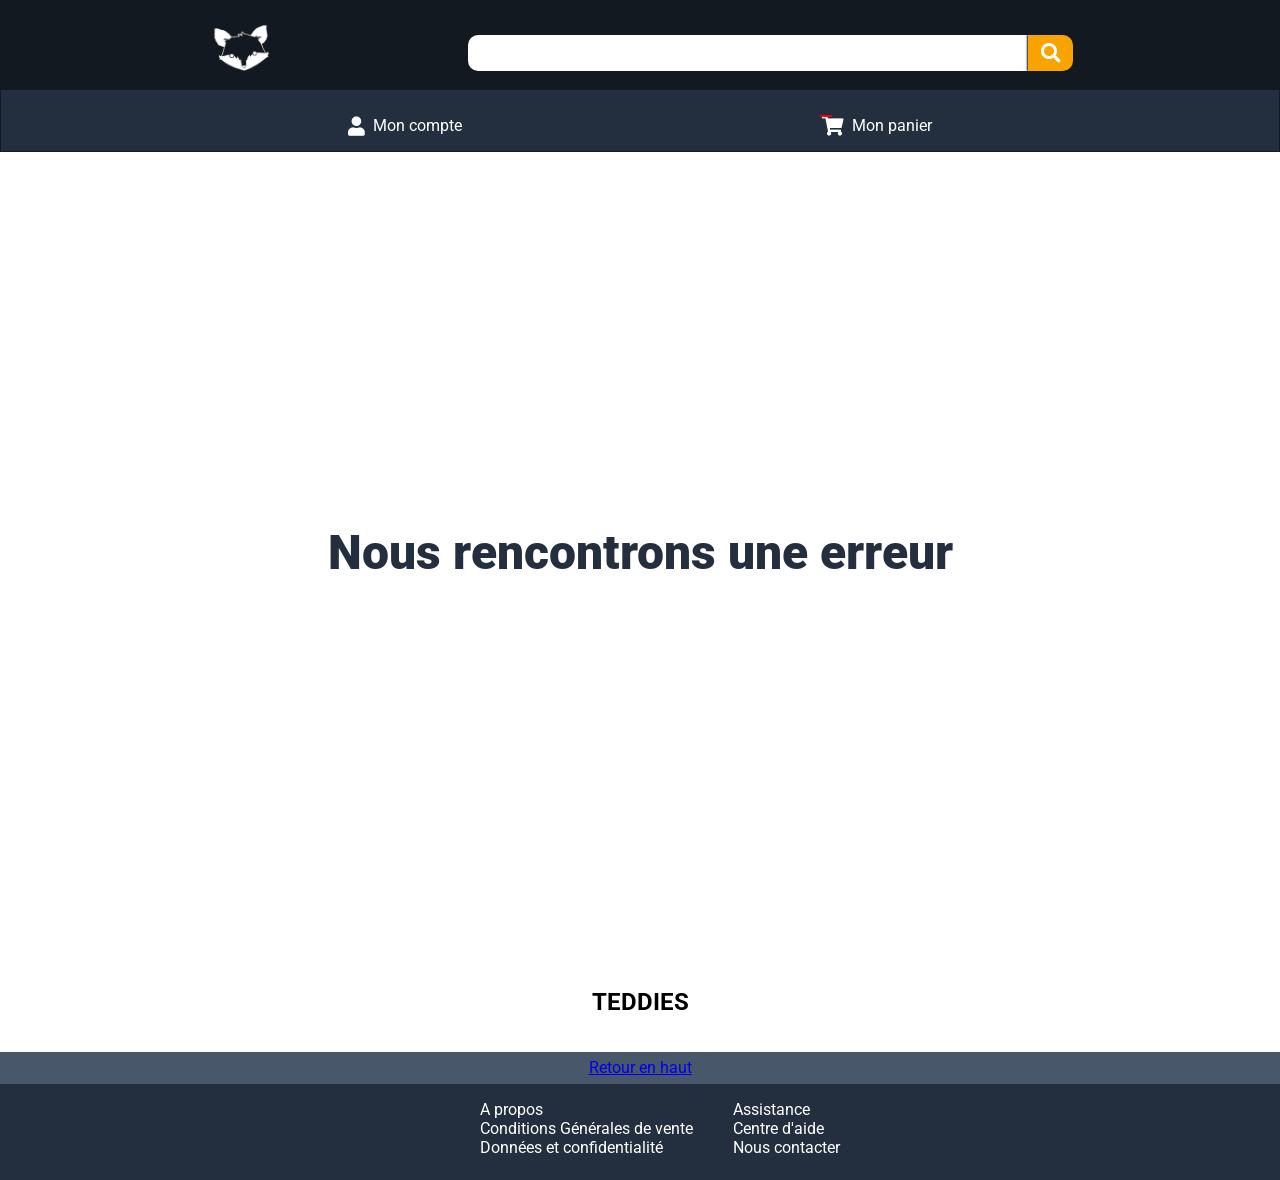
<file: front/index.html>
<!DOCTYPE html>
<html lang="fr">
<head>
   <meta charset="UTF-8">
   <meta http-equiv="X-UA-Compatible" content="IE=edge">
   <meta name="viewport" content="width=device-width, initial-scale=1.0">
   <link rel="stylesheet" href="style.css">
   <link rel="stylesheet" href="css/all.min.css">
   
   
   
   <title>Document</title>
</head>
<body>
   <header class="header">
      <div class="header__content">
         <div class="header__top">
            <a href="index.html" class="links"><img src="images/logo.png" alt=""></a>
            <div class="header__form">
               <input type="search" id="lieu" placeholder="" size="30" class="bar">
               <div class="form__btn"><i class="fas fa-search"></i></div>
            </div>
         </div>
         <nav class="header__bot">
            <a href="#" class="links">
               <div class="header__compte">
                  <i class="fas fa-user"></i>
                  <p>Mon compte</p>
               </div>
            </a>
            <a href="panier.html" class="links">
               <div class="header__panier">
                  <span class="header__panier--article"></span>
                  <i class="fas fa-shopping-cart"></i>
                  <p>Mon panier</p>  
               </div>
            </a>
         </nav>      
      </div>
   </header>

   <main class="main">
      <section class="error">
         <h2>Nous rencontrons une erreur</h2>
      </section>
      <section class="produits" id ="produits">
         <div class="produits__title"><h2>TEDDIES</h2></div>
         <template class="produits__template" id="produits__template">
            <div class="produits__cards">
               <a href="fiche.html" class="links">
                  <div class="produits__information">
                     <div class="produits__images">
                        <img src="https://picsum.photos/250/250" alt="" class="img" id="img">
                     </div>
                     <div class="produits__details">
                        <p class="produits__details--name" id="name">Nom du produit</p>
                        <p class="produits__details--price" id="price">20€</p>
                     </div>
                  </div>
               </a>
               <div class="produits__btn">
                  <a href="" class="links"> <p class="product btn">Voir le produit</p></a>
               </div>
            </div>
         </template>
      </section>  
   </main>

   <footer class="footer">
      <div class="footer__backTop">
         <a href="#"><p>Retour en haut</p></a>
      </div>
      <div class="footer__details">
         <div class="A propos">
            <ul>
               <li>A propos</li>
               <li>Conditions Générales de vente</li>
               <li>Données et confidentialité</li>
            </ul>
         </div>
         <div class="Assistance">
            <ul>
               <li>Assistance</li>
               <li>Centre d'aide</li>
               <li>Nous contacter</li>
            </ul>
         </div>
      </div>
   </footer>
   
   <script defer src="js//utils/localstorageHelper.js"></script>
   <script defer src="js/utils/fetchHelper.js"></script>
   <script defer src="js/utils/displayArticleHeader.js"></script>
   <script defer src="js/utils/iddataset.js"></script>
   <script defer src="js/utils/formulaireTotalPrice.js"></script>
   <script defer src="js/utils/buttonsQuantity.js"></script>
   <script defer src="js/utils/validationCommande.js"></script>
   <script defer src="js/main.js"></script>
   <script defer src="js/index2.js" async></script>


</body>
</html>
</file>
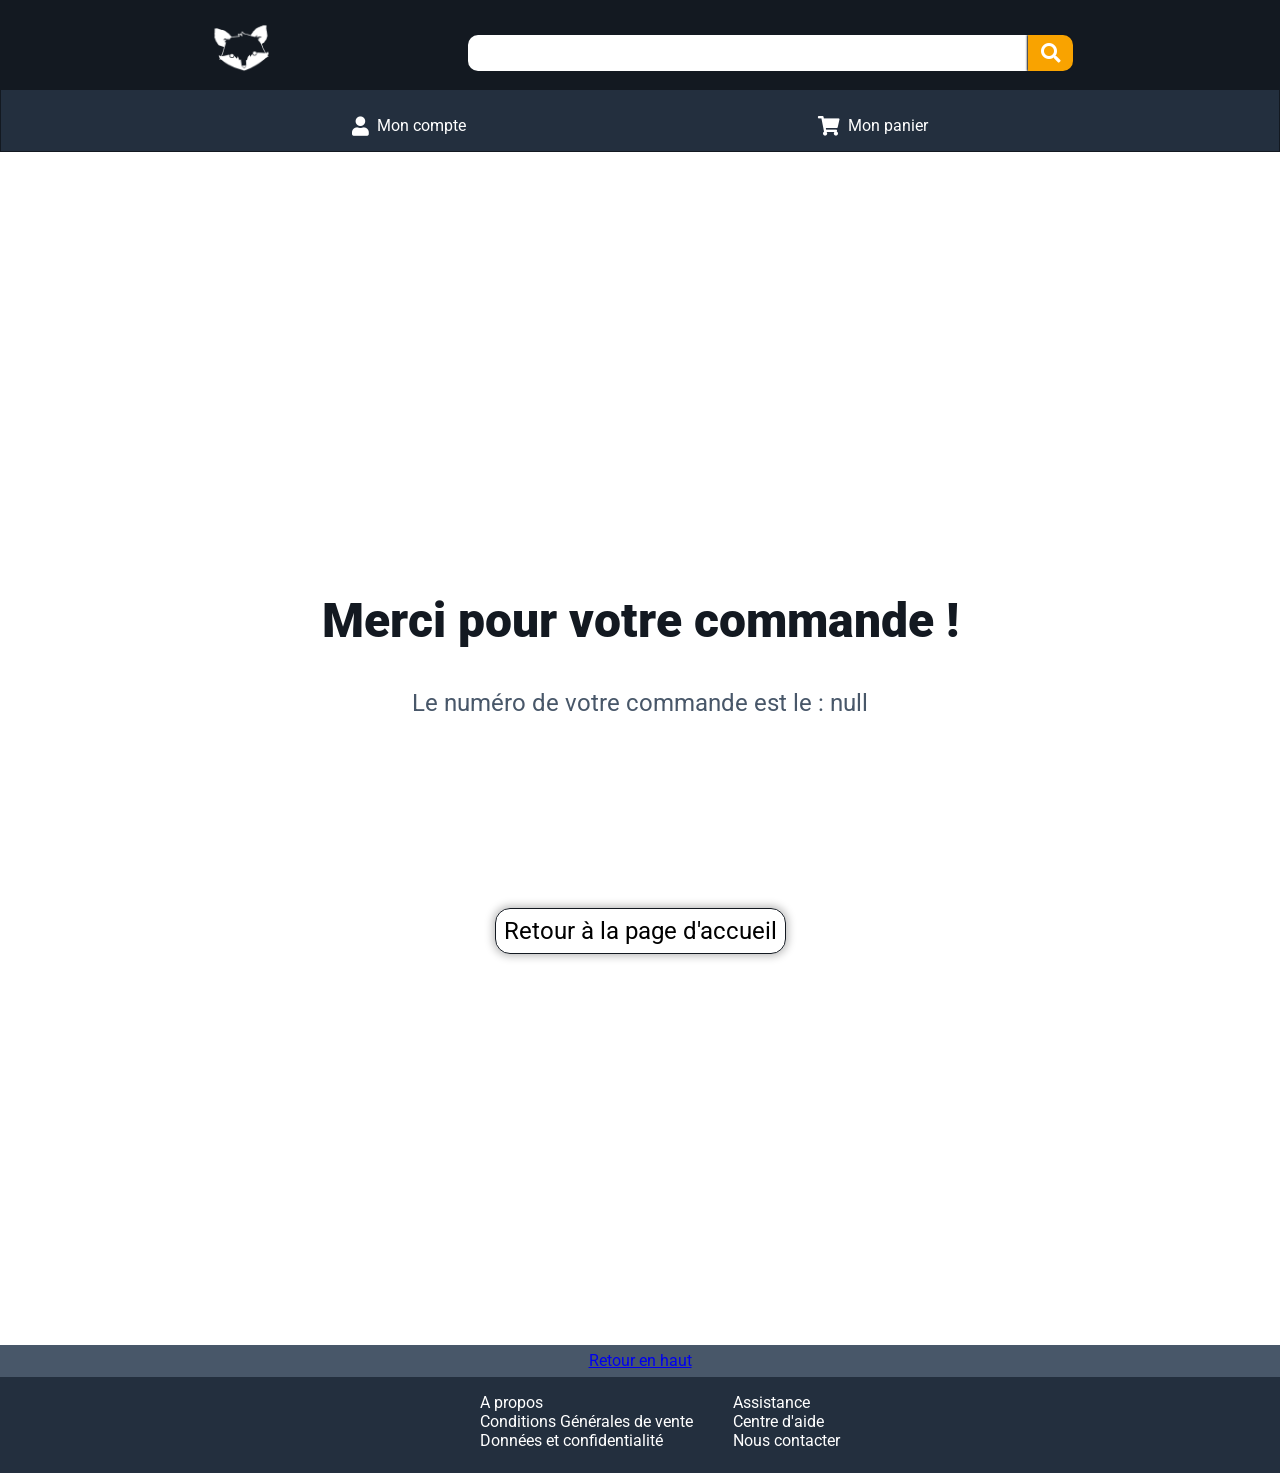
<file: front/confirmationCommande.html>
<!DOCTYPE html>
<html lang="fr">
<head>
   <meta charset="UTF-8">
   <meta http-equiv="X-UA-Compatible" content="IE=edge">
   <meta name="viewport" content="width=device-width, initial-scale=1.0">
   <link rel="stylesheet" href="style.css">
   <link rel="stylesheet" href="css/all.min.css">
   <script src="js/commande.js" async></script>
   <title>Document</title>
</head>
<body>
   <header class="header">
      <div class="header__content">
         <div class="header__top">
            <a href="index.html" class="links"><img src="images/logo.png" alt=""></a>
            <div class="header__form">
               <input type="search" id="lieu" placeholder="" size="30" class="bar">
               <div class="form__btn"><i class="fas fa-search"></i></div>
            </div>
         </div>
         <nav class="header__bot">
            <a href="#" class="links">
               <div class="header__compte">
                  <i class="fas fa-user"></i>
                  <p>Mon compte</p>
               </div>
            </a>
            <a href="panier.html" class="links">
               <div class="header__panier">
                  <i class="fas fa-shopping-cart"></i>
                  <p>Mon panier</p>
               </div>
            </a>
         </nav>      
      </div>
   </header>
      
   <section class="commande" >
      <div class="commande__information">
         <h1>Merci pour votre commande !</h1>
         <p class="commande__idOrder">Le numéro de votre commande est le :</p>
         
         <a href="index.html" class="links accueil">Retour à la page d'accueil</a>
      </div>
   </section>
   <footer class="footer">
      <div class="footer__backTop">
         <a href="#"><p>Retour en haut</p></a>
      </div>
      <div class="footer__details">
         <div class="A propos">
            <ul>
               <li>A propos</li>
               <li>Conditions Générales de vente</li>
               <li>Données et confidentialité</li>
            </ul>
         </div>
         <div class="Assistance">
            <ul>
               <li>Assistance</li>
               <li>Centre d'aide</li>
               <li>Nous contacter</li>
            </ul>
         </div>
      </div>
   </footer>
</body>
</html>
</file>
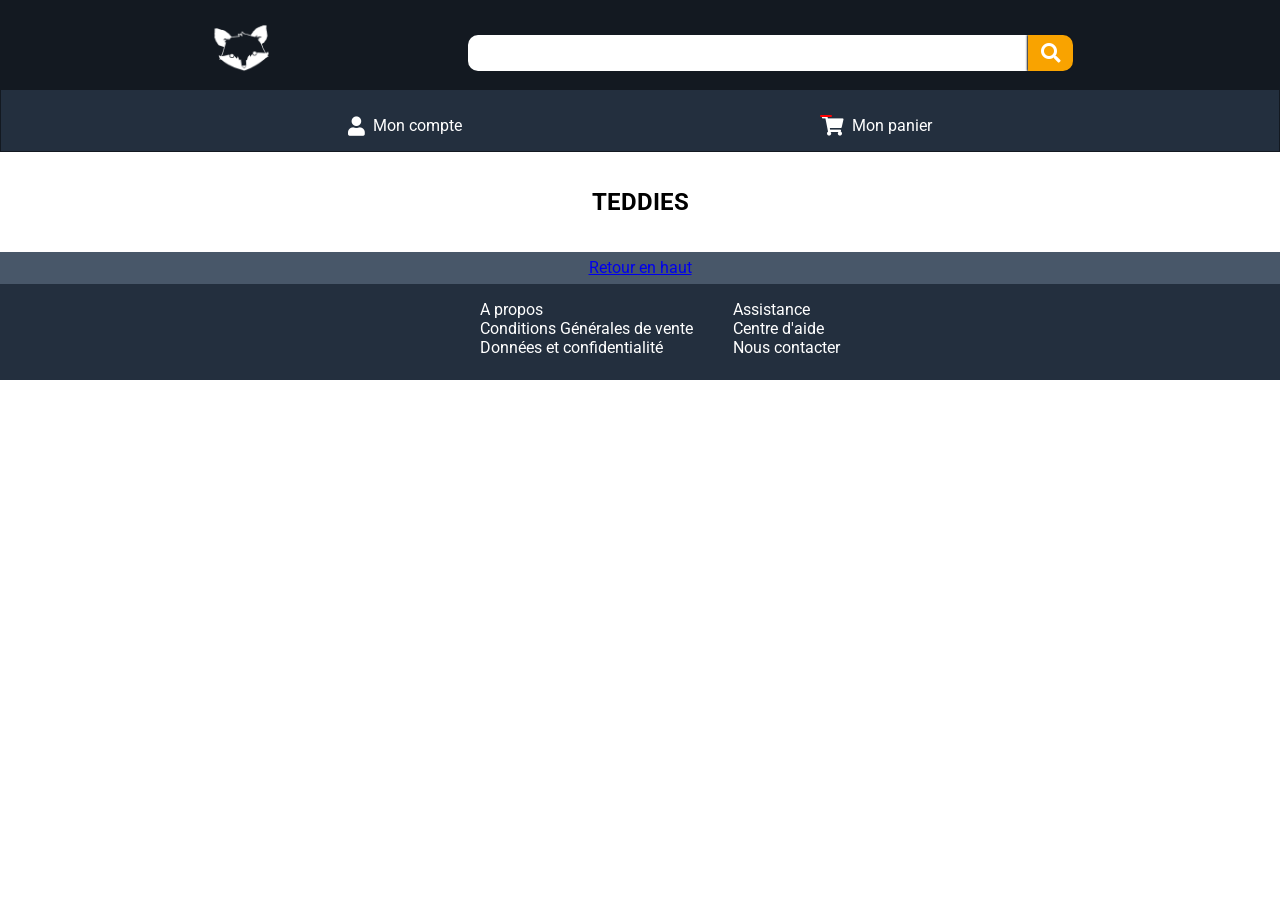
<file: front/fiche.html>
<!DOCTYPE html>
<html lang="fr">
<head>
   <meta charset="UTF-8">
   <meta http-equiv="X-UA-Compatible" content="IE=edge">
   <meta name="viewport" content="width=device-width, initial-scale=1.0">
   <link rel="stylesheet" href="style.css">
   <link rel="stylesheet" href="css/all.min.css">

   <title>Document</title>
</head>
<body>
   <header class="header">
      <div class="header__content">
         <div class="header__top">
            <a href="index.html" class="links"><img src="images/logo.png" alt=""></a>
            <div class="header__form">
               <input type="search" id="lieu" placeholder="" size="30" class="bar">
               <div class="form__btn"><i class="fas fa-search"></i></div>
            </div>
         </div>
         <nav class="header__bot">
            <a href="#" class="links">
               <div class="header__compte">
                  <i class="fas fa-user"></i>
                  <p>Mon compte</p>
               </div>
            </a>
            <a href="panier.html" class="links">
               <div class="header__panier">
                  <span class="header__panier--article"></span>
                  <i class="fas fa-shopping-cart"></i>
                  <p>Mon panier</p>  
               </div>
            </a>
         </nav>      
      </div>
   </header>

   <main class="main" id="main">

      <section class="fiche" id="fiche">
         <div class="fiche__title"><h2>TEDDIES</h2></div>
            <template class="fiche__template" id="fiche__template">
               <div class="fiche__cards">
                  <div class="fiche__principale">
                     <div class="fiche__images">
                        <img src="https://picsum.photos/300/300" alt="" id="img" >
                     </div>
                  </div>   
                  <div class="fiche__details">
                     <h2 id="name">Titre produit</h2>
                     <p class ="description" id="description">
                        delectus laborum nam at totam fugiat eveniet, impedit doloribus blanditiis voluptas?
                     </p>
                     <div class="fiche__couleur">
                        <label for="colors" class="fiche__couleur--couleur">Choix de la couleur :</label>
                        <select name="colors" id="color-select" class="fiche__couleur--option"></select>
                     </div>
                     <p id=nombre class="nombre">Nombre de produits</p>
                     <div class="fiche__nombre" id="fiche__nombre">
                        <button class="btn minus-btn disabled" type="button">-</button>
                        <input class="nbr" type="number" value = 1 id="quantity">
                        <button class="btn plus-btn disabled" type="button">+</button>
                     </div>
                     <p class="produits__details--price" id="price">Prix total : 20€</p>
                     <div class="product__btn">
                     <button class="product btn" id="panier" type="submit">Ajouter au panier</button>
                     </div>
                  </div>
               </div>
            </template>

      </section>
   </main>

   <footer class="footer">
      <div class="footer__backTop">
         <a href="#"><p>Retour en haut</p></a>
      </div>
      <div class="footer__details">
         <div class="A propos">
            <ul>
               <li>A propos</li>
               <li>Conditions Générales de vente</li>
               <li>Données et confidentialité</li>
            </ul>
         </div>
         <div class="Assistance">
            <ul>
               <li>Assistance</li>
               <li>Centre d'aide</li>
               <li>Nous contacter</li>
            </ul>
         </div>
      </div>
   </footer>
   <script defer src="js//utils/localstorageHelper.js"></script>
   <script defer src="js/utils/fetchHelper.js"></script>
   <script defer src="js/utils/displayArticleHeader.js"></script>
   <script defer src="js/utils/iddataset.js"></script>
   <script defer src="js/utils/formulaireTotalPrice.js"></script>
   <script defer src="js/utils/buttonsQuantity.js"></script>
   <script defer src="js/utils/validationCommande.js"></script>
   <script defer src="js/main.js"></script>
   <script defer src="js/fiche2.js" async></script>
</body>
</html>
</file>
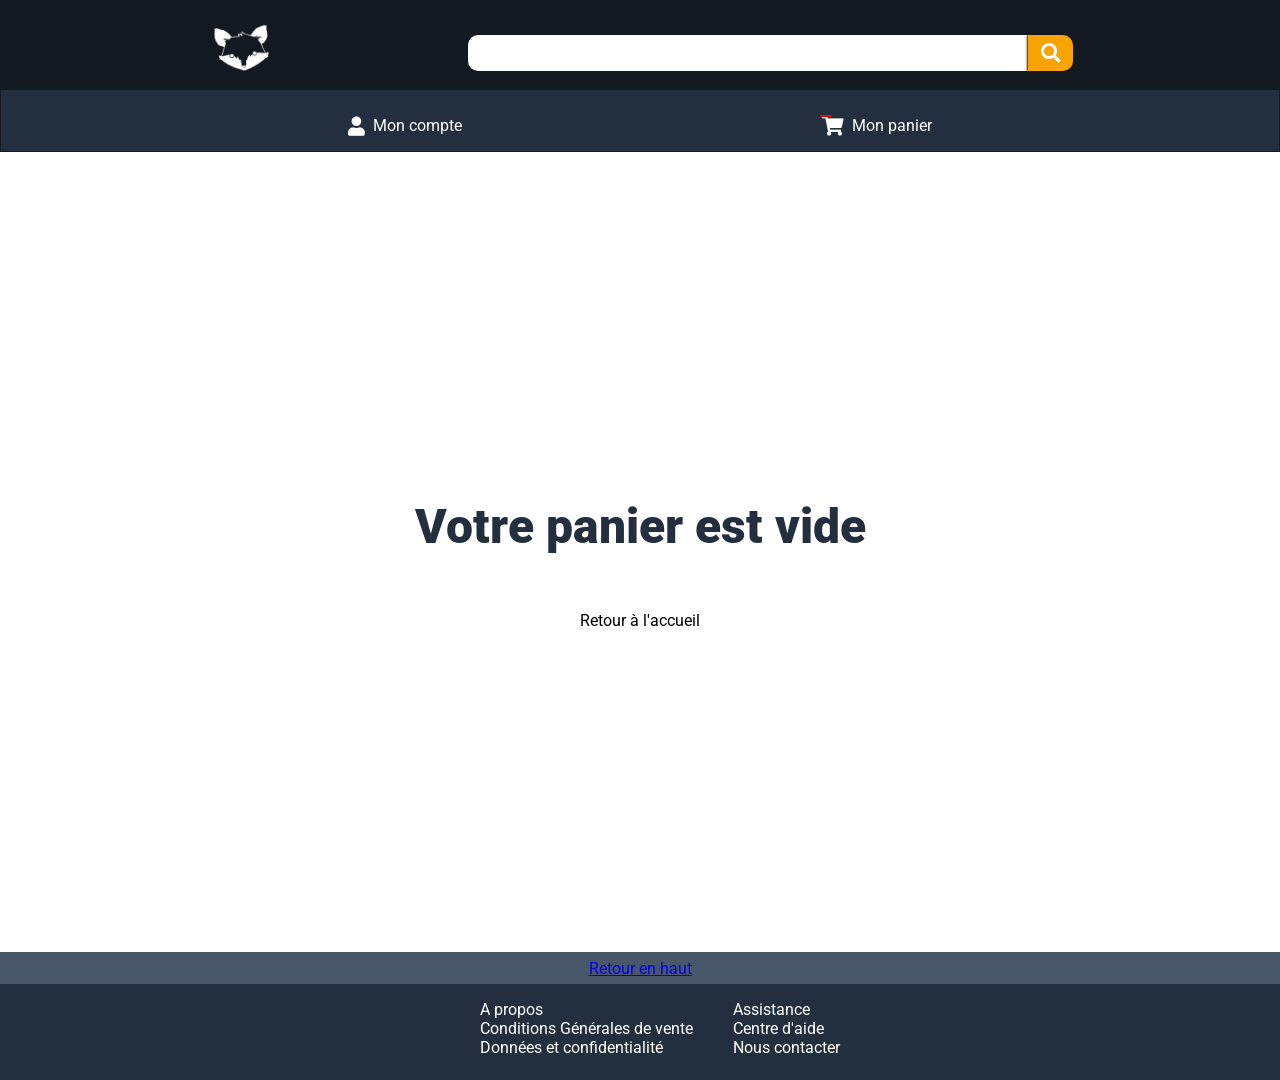
<file: front/panier.html>
<!DOCTYPE html>
<html lang="fr">
<head>
   <meta charset="UTF-8">
   <meta http-equiv="X-UA-Compatible" content="IE=edge">
   <meta name="viewport" content="width=device-width, initial-scale=1.0">
   <link rel="stylesheet" href="style.css">
   <link rel="stylesheet" href="css/all.min.css">

   <title>Document</title>
</head>
<body>
   <header class="header">
      <div class="header__content">
         <div class="header__top">
            <a href="index.html" class="links"><img src="images/logo.png" alt=""></a>
            <div class="header__form">
               <input type="search" id="lieu" placeholder="" size="30" class="bar">
               <div class="form__btn"><i class="fas fa-search"></i></div>
            </div>
         </div>
         <nav class="header__bot">
            <a href="#" class="links">
               <div class="header__compte">
                  <i class="fas fa-user"></i>
                  <p>Mon compte</p>
               </div>
            </a>
            <a href="panier.html" class="links">
               <div class="header__panier">
                  <span class="header__panier--article"></span>
                  <i class="fas fa-shopping-cart"></i>
                  <p>Mon panier</p>  
               </div>
            </a>
         </nav>      
      </div>
   </header>
   <section class="container__false" id="container__false">
      <div class="panierVide">
         <h2>Votre panier est vide</h2>
         <a href="index.html" class="links"><p>Retour à l'accueil</p></a>
      </div>
   </section>
   <section class="container__true remove" id="container__true">
      <div class="main--panier" id="main">
         <div class="panier" id="panier">
            <h2>Votre panier</h2>
               <template class="panier__template" id="panier__template">
                  <div class="panier__cards">
                     <div class="panier__image">
                        <img src="https://picsum.photos/300/300" alt="" id="img" class="panier__img" >
                     </div>
                     <div class="panier__details--gauche">
                        <h2 class="panier__titre" id="name">Titre produit</h2>
                        <div class="panier_couleur">
                           <p class="color">rouge</p>
                        </div>
                        <p id=nombre>Nombre de produits</p>
                        <div class="panier__nombre" id="panier__nombre">
                           <button class="btn minus-btn disabled" type="button">-</button>
                           <input type="number" name="nbr" id="nbr" class="nbr">
                           <button class="btn plus-btn disabled" type="button">+</button>
                        </div>
                     </div>
                     <div class="panier__details--droite">
                        <button class="btn__suppr" id="btn__suppr">X</button>
                        <p class="produits__details--price" id="price">Prix total : 20€</p>
                        <p>Prix Total:</p><p class="produits__details--Totalprice" id="price2">Prix total : 20€</p><p>€</p>
                     </div>
                  </div>
               </template>
         </div>
      </div>
      <aside class="recapCommande">
         <h2>Votre commande</h2>
         <div class="recapCommande__prixTotal"><strong>Total: 58€</strong></div>
         <div class="recapCommande__nombreArticles">Nombre d'articles dans le panier: 3</div>
         <div class="recapCommande__formulaire">
            <h2>Formulaire de commande</h2>
            <form id=paiement>
               <fieldset>
               <legend>Votre identité</legend>
            
               <ol>
                  <li>
                     <label for=nom>Nom</label>
                     <input  name=nom type=text placeholder="Nom" id="nom" required >
                     <span id="alertNom"></span>
                  </li>
                  <li>
                     <label for=nom>Prénom</label>
                     <input  name=nom type=text placeholder="Prénom" id="prenom" required >
                     <span id="alertPrenom"></span>
                  </li>
                  <li>
                     <label for=email>Email</label>
                     <input  name=email type=email placeholder="exemple@domaine.com" id="email" required pattern="^[\w\-\.]+@([\w-]+\.)+[\w-]{2,4}$">
                     <span id="alertEmail"></span>
                  </li>
                  <li>
                     <label for=telephone>Téléphone</label>
                     <input name=telephone type=tel id="telephone" placeholder="par ex&nbsp;: 0675500000" required >
                     <span id="alertPhone"></span>
                  </li>
               </ol>
               </fieldset>
            
               <fieldset>
               <legend>Adresse de livraison</legend>
                  <ol>
                     <li>
                     <label for=adresse>Adresse</label>
                     <input  name=adresse id="adresse" required>
                     <span id="alertAdresse"></span>
                     </li>
                     <li>
                        <label for=ville>Ville</label>
                        <input  name=ville id="ville" required>
                        <span id="alertVille"></span>
                        </li>
                     <li>
                     <label for=codePostal>Code postal</label>
                     <input  name=codepostal type=text id="codePostal" required pattern="^((0[1-9])|([1-8][0-9])|(9[0-8])|(2A)|(2B)) *([0-9]{3})?$">
                     <span id="alertCP"></span>
                     </li>
                     <li>
                     <label for=pays>Pays</label>
                     <input  name=pays type=text id="pays" required>
                     <span id="alertPays"></span>
                     </li>
                  </ol>
               </fieldset>
               <fieldset>
               <button type=submit id="validationFormulaire">Je commande</button>
               </fieldset>
            </form>
         </div>
      </aside>
   </section>
   <footer class="footer">
      <div class="footer__backTop">
         <a href="#"><p>Retour en haut</p></a>
      </div>
      <div class="footer__details">
         <div class="A propos">
            <ul>
               <li>A propos</li>
               <li>Conditions Générales de vente</li>
               <li>Données et confidentialité</li>
            </ul>
         </div>
         <div class="Assistance">
            <ul>
               <li>Assistance</li>
               <li>Centre d'aide</li>
               <li>Nous contacter</li>
            </ul>
         </div>
      </div>
   </footer>
   <script defer src="js//utils/localstorageHelper.js"></script>
   <script defer src="js/utils/fetchHelper.js"></script>
   <script defer src="js/utils/displayArticleHeader.js"></script>
   <script defer src="js/utils/iddataset.js"></script>
   <script defer src="js/utils/formulaireTotalPrice.js"></script>
   <script defer src="js/utils/buttonsQuantity.js"></script>
   <script defer src="js/utils/validationCommande.js"></script>
   <script defer src="js/main.js"></script>
   <script defer src="js/panier3.js" async></script>
</body>
</html>
</file>
<file: front/style.css>
@import url("https://fonts.googleapis.com/css2?family=Roboto:ital,wght@0,100;0,300;0,400;0,500;0,700;0,900;1,100;1,300;1,400;1,500;1,700;1,900&display=swap");
.header {
  background-color: #131921;
  color: white;
}
.header__content {
  display: flex;
  flex-direction: column;
  justify-content: space-around;
  padding: 1rem;
}
.header__top {
  display: flex;
  align-items: center;
  justify-content: space-evenly;
}
.header__top img {
  height: 70px;
  width: 70px;
}
.header__form {
  display: flex;
}
.header__form .form__btn {
  background-color: #F9A300;
  padding: 0.45rem;
  padding-right: 0.8rem;
  padding-left: 0.8rem;
  border-radius: 0px 10px 10px 0px;
  box-shadow: -1px 0px 2px 0px #131921;
}
.header__form .bar {
  padding: 0.6rem;
  border-radius: 10px 0px 0px 10px;
  border: none;
  width: 12rem;
}
@media screen and (min-width: 600px) {
  .header__form .bar {
    width: 20rem;
  }
}
@media screen and (min-width: 1024px) {
  .header__form .bar {
    width: 35rem;
  }
}
.header__bot {
  background-color: #232F3E;
  display: flex;
  flex-direction: row;
  align-items: center;
  justify-content: space-evenly;
  padding-top: 10px;
  margin-bottom: -15px;
  margin-left: -15px;
  margin-right: -15px;
}
.header__compte {
  display: flex;
  align-items: center;
  color: white;
}
.header__panier {
  display: flex;
  align-items: center;
  color: white;
}
.header__panier--article {
  font-weight: 500;
  background-color: red;
  position: relative;
  top: -10px;
  left: 10px;
  padding-top: 1px;
  padding-bottom: 1px;
  padding-left: 6px;
  padding-right: 6px;
  border-radius: 50px;
}
.header i {
  font-size: larger;
}
.header p {
  margin-left: 0.5rem;
}

.footer {
  height: 8rem;
  background-color: #232F3E;
}
.footer__backTop {
  height: 2rem;
  background-color: #485769;
  color: white;
  display: flex;
  align-items: center;
  justify-content: center;
}
.footer__details {
  display: flex;
  flex-direction: row;
  justify-content: center;
}
.footer__details li {
  list-style: none;
  color: white;
}

body {
  font-family: "Roboto";
}

.links {
  text-decoration: none;
  color: black;
}

.main {
  max-width: 1440px;
  margin: auto;
  padding: 0 2rem;
}

.error {
  height: 800px;
  display: flex;
  justify-content: center;
  align-items: center;
}
.error h2 {
  font-size: 3rem;
  font-weight: 900;
  color: #232F3E;
}

.produits {
  padding: 1rem;
  display: flex;
  flex-wrap: wrap;
  align-items: center;
  justify-content: space-evenly;
}
.produits__title {
  width: 100%;
  text-align: center;
}
.produits__cards {
  background-color: white;
  box-shadow: 0px 0px 9px 2px #bababa;
  display: flex;
  flex-direction: column;
  align-items: center;
  margin: 2rem;
}
.produits__information {
  display: flex;
  flex-direction: column;
  align-items: center;
  justify-content: center;
  height: 330px;
  width: 280px;
  background-color: white;
}
.produits__images img {
  width: 250px;
  height: 250px;
}
.produits__details {
  display: flex;
  flex-direction: row;
  width: 90%;
  justify-content: space-between;
  align-items: center;
  margin-bottom: -1rem;
}
.produits__details--name {
  font-weight: bold;
}
.produits__details--price {
  font-size: 1.2rem;
}
.produits__btn {
  position: relative;
  bottom: 1.2rem;
  margin-top: 10px;
}

.btn {
  background-color: #F9A300;
  border: none;
  height: 32px;
  padding: 5px 15px;
  color: #ffffff;
  font-size: 16px;
  font-weight: 600;
  border-radius: 7px;
  display: flex;
  align-items: center;
}

.fiche {
  padding: 1rem;
  display: flex;
  flex-wrap: wrap;
  align-items: center;
  justify-content: space-evenly;
}
.fiche__cards {
  background-color: white;
  box-shadow: 0px 0px 9px 2px #bababa;
  display: flex;
  flex-direction: column;
  margin: 2rem;
}
@media screen and (min-width: 1240px) {
  .fiche__cards {
    display: flex;
    flex-direction: row;
  }
}
.fiche__images {
  height: 500px;
  width: 500px;
  overflow: hidden;
  display: flex;
  justify-content: center;
}
.fiche__vignette {
  display: flex;
  flex-direction: row;
  justify-content: space-between;
  margin-top: 1rem;
}
.fiche__details {
  flex-direction: column;
  width: 70%;
  margin-left: 2rem;
  display: flex;
  justify-content: center;
  padding: 2rem;
}
.fiche__details h2 {
  font-size: 3rem;
  margin: 0;
}
.fiche__details .description {
  font-size: 1.5rem;
}
.fiche__details .produits__details--price {
  font-size: 2rem;
  font-weight: 600;
}
.fiche__details p {
  font-size: 1.5rem;
}
.fiche__couleur--couleur {
  font-size: 1.5rem;
}
.fiche__couleur--option {
  font-size: 1.5rem;
}
.fiche__nombre {
  display: flex;
  flex-direction: row;
  height: 27px;
  width: 92px;
}
.fiche__nombre .minus-btn {
  margin-right: 1.5rem;
}
.fiche__nombre .nbr {
  width: 1.8rem;
  border: none;
  font-size: 1.5rem;
  height: 40px;
}
.fiche__nombre .plus-btn {
  margin-left: 1.5rem;
}

.container__false {
  height: 800px;
  display: flex;
  justify-content: center;
  align-items: center;
}
.container__false .panierVide {
  display: flex;
  flex-direction: column;
  align-items: center;
  justify-content: center;
}
.container__false h2 {
  font-size: 3rem;
  font-weight: 900;
  color: #232F3E;
}

.container__true {
  display: flex;
  flex-direction: column;
  margin: auto;
  padding: 0 2rem;
}

.panier {
  padding: 1rem;
  display: flex;
  justify-content: center;
  flex-direction: column;
  align-items: center;
}
.panier h2 {
  font-size: 1.8rem;
  font-weight: 900;
  color: #232F3E;
}
.panier__cards {
  background-color: white;
  box-shadow: 0px 0px 9px 2px #bababa;
  display: flex;
  flex-direction: row;
  justify-content: space-between;
  margin: 1rem;
  max-width: 100%;
  width: 350px;
  flex-wrap: wrap;
}
.panier__btn--suppr {
  position: relative;
  top: -233px;
  left: 157px;
  width: 30px;
  height: 30px;
  color: white;
  font-weight: 900;
  background-color: #ea0000;
  border-radius: 5px;
  border: none;
  display: flex;
  align-items: center;
  justify-content: center;
  font-size: 1rem;
}
.panier__image {
  height: 130px;
  width: 130px;
  width: 35%;
  overflow: hidden;
  display: flex;
  justify-content: center;
  border: 14px solid #f1f1f1;
}
.panier__details--gauche {
  flex-direction: column;
  display: flex;
  line-height: 10px;
  width: 55%;
  align-items: center;
  justify-content: center;
}
.panier__details--gauche h2 {
  font-size: 1rem;
  margin-bottom: 0px;
}
.panier__details--gauche #nombre {
  margin: 0;
  margin-bottom: 10px;
}
.panier__nombre {
  display: flex;
  flex-direction: row;
}
.panier__nombre .minus-btn {
  margin-right: 1.3rem;
}
.panier__nombre .nbr {
  width: 2rem;
  border: none;
  font-size: 1rem;
}
.panier__nombre .plus-btn {
  margin-left: 1.3rem;
}
.panier__details--droite {
  display: flex;
  justify-content: space-evenly;
  align-items: center;
  width: 100%;
}
.panier__details--droite h2 {
  font-size: 1rem;
  margin-bottom: 0px;
}
.panier__details--droite .produits__details--price {
  font-size: 1rem;
}
.panier__details--droite .produits__details--Totalprice {
  font-size: 1.2rem;
  margin-left: 40px;
}
.panier__couleur {
  display: flex;
  flex-direction: column;
}

.recapCommande {
  background-color: white;
  box-shadow: 0px 0px 9px 2px #bababa;
  margin: 2rem;
  padding: 1rem;
}
.recapCommande h2 {
  font-size: 2rem;
  border-bottom: 1px solid gray;
}
.recapCommande__prixTotal {
  font-size: 1.5rem;
}
.recapCommande__nombreArticles {
  font-size: 1.5rem;
  margin-bottom: 2rem;
}

form#paiement {
  padding: 20px;
}

form#paiement fieldset {
  margin-bottom: 10px;
}

form#paiement legend {
  font-size: 1.3rem;
  font-weight: bold;
  padding-bottom: 4px;
}

form#paiement ol li {
  list-style: none;
}

form#paiement ol ol li {
  background: none;
  border: none;
  float: left;
}

form#paiement label {
  float: left;
  width: 110px;
}

form#paiement fieldset fieldset label {
  background: none no-repeat left 50%;
  line-height: 20px;
  padding: 0 0 0 30px;
  width: auto;
}

form#paiement fieldset fieldset label:hover {
  cursor: pointer;
}

form#paiement input:not([type=radio]),
form#paiement textarea {
  background: #ffffff;
  border: none;
  -moz-border-radius: 3px;
  -webkit-border-radius: 3px;
  -khtml-border-radius: 3px;
  border-radius: 3px;
  font: italic 13px Georgia, "Times New Roman", Times, serif;
  outline: none;
  padding: 5px;
  width: 200px;
}

form#paiement input:not([type=submit]):focus,
form#paiement textarea:focus {
  background: #eaeaea;
}

form#paiement input[type=radio] {
  float: left;
  margin-right: 5px;
}

.commande {
  display: flex;
  justify-content: center;
  text-align: center;
}
.commande__information {
  margin-top: 400px;
  margin-bottom: 400px;
}
.commande__information h1 {
  font-size: 3rem;
  font-weight: 900;
  color: #131921;
}
.commande__information p {
  font-size: 1.5rem;
  font-weight: 400;
  color: #485769;
  margin-bottom: 200px;
}
.commande__information a {
  font-size: 1.5rem;
  font-weight: 400;
  border: 1px solid #131921;
  box-shadow: 0px 0px 9px 2px #bababa;
  border-radius: 15px;
  padding: 8px;
}

body {
  margin: 0;
  margin: auto;
}

/*# sourceMappingURL=style.css.map */
</file>
